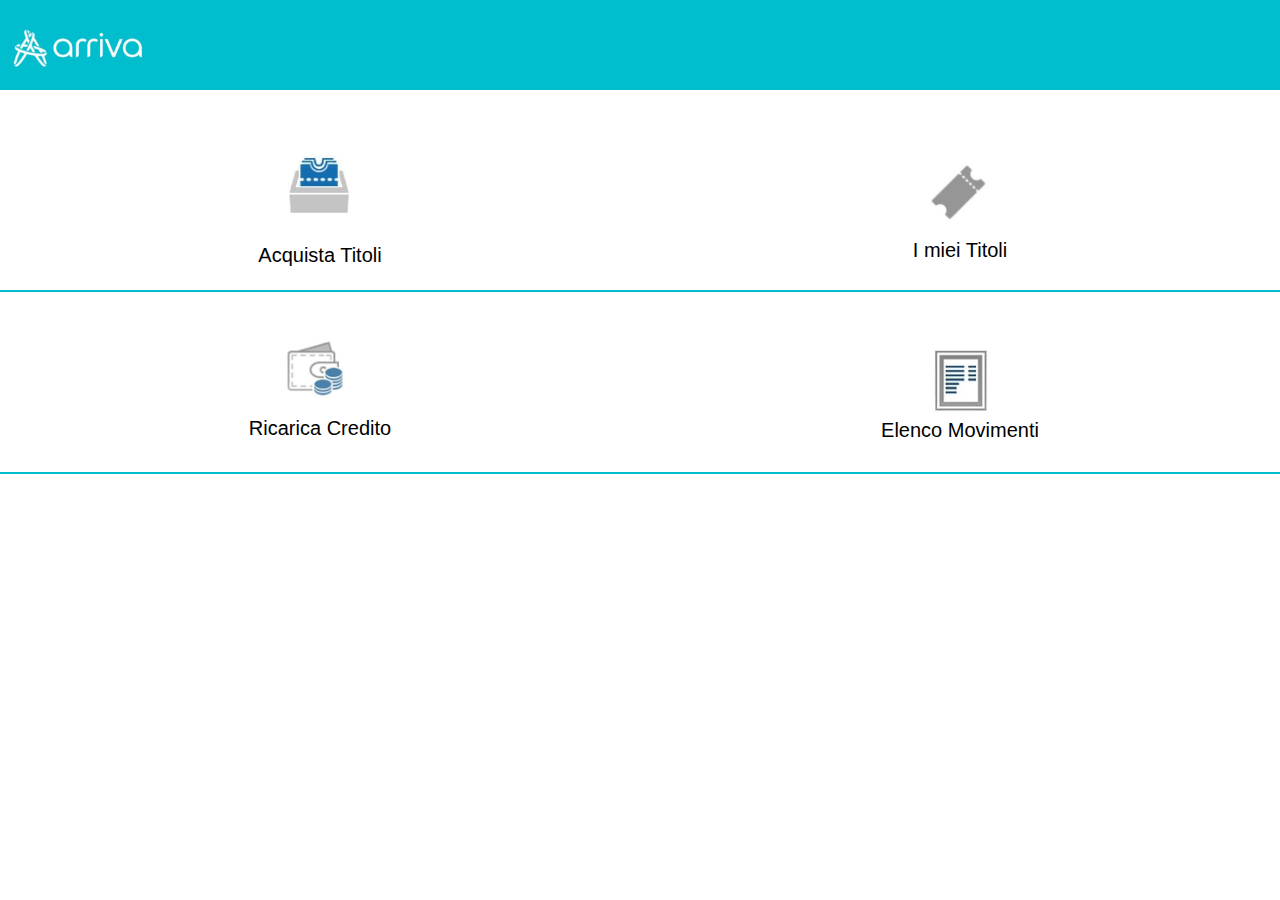
<file: index.html>
<!DOCTYPE html>
<html lang="en">
<head>
    <meta charset="UTF-8">
    <meta http-equiv="X-UA-Compatible" content="IE=edge">
    <meta name="viewport" content="width=device-width, initial-scale=1.0">
    <title>Document</title>
    <link rel="stylesheet" href="./css/style.css">
</head>
<body>
    <div class="nav">
        <img src="./img/logo.jpeg" alt="" height="50px">
    </div>
    <div class="spazio">
        <div class="box">
            <div class="foto">
                <img src="./img/WhatsApp Image 2022-05-23 at 13.06.18.jpeg" alt="" srcset="" width="100px">
            </div>
            Acquista Titoli
        </div>
        <a href="./html/titoli.html" target="_self">
            <div class="box">
                <img src="./img/WhatsApp Image 2022-05-23 at 13.06.36.jpeg" alt="" width="100px">
                I miei Titoli
            </div>
        </a>
    </div>
    <div class="spazio">
        <div class="box">
            <img src="./img/WhatsApp Image 2022-05-23 at 13.06.51.jpeg" alt="" width="100px">
            Ricarica Credito
        </div>
        <div class="box">
            <img src="./img/WhatsApp Image 2022-05-23 at 13.07.07.jpeg" alt="" width="100px">
            Elenco Movimenti
        </div>
    </div>
</body>
</html>
</file>
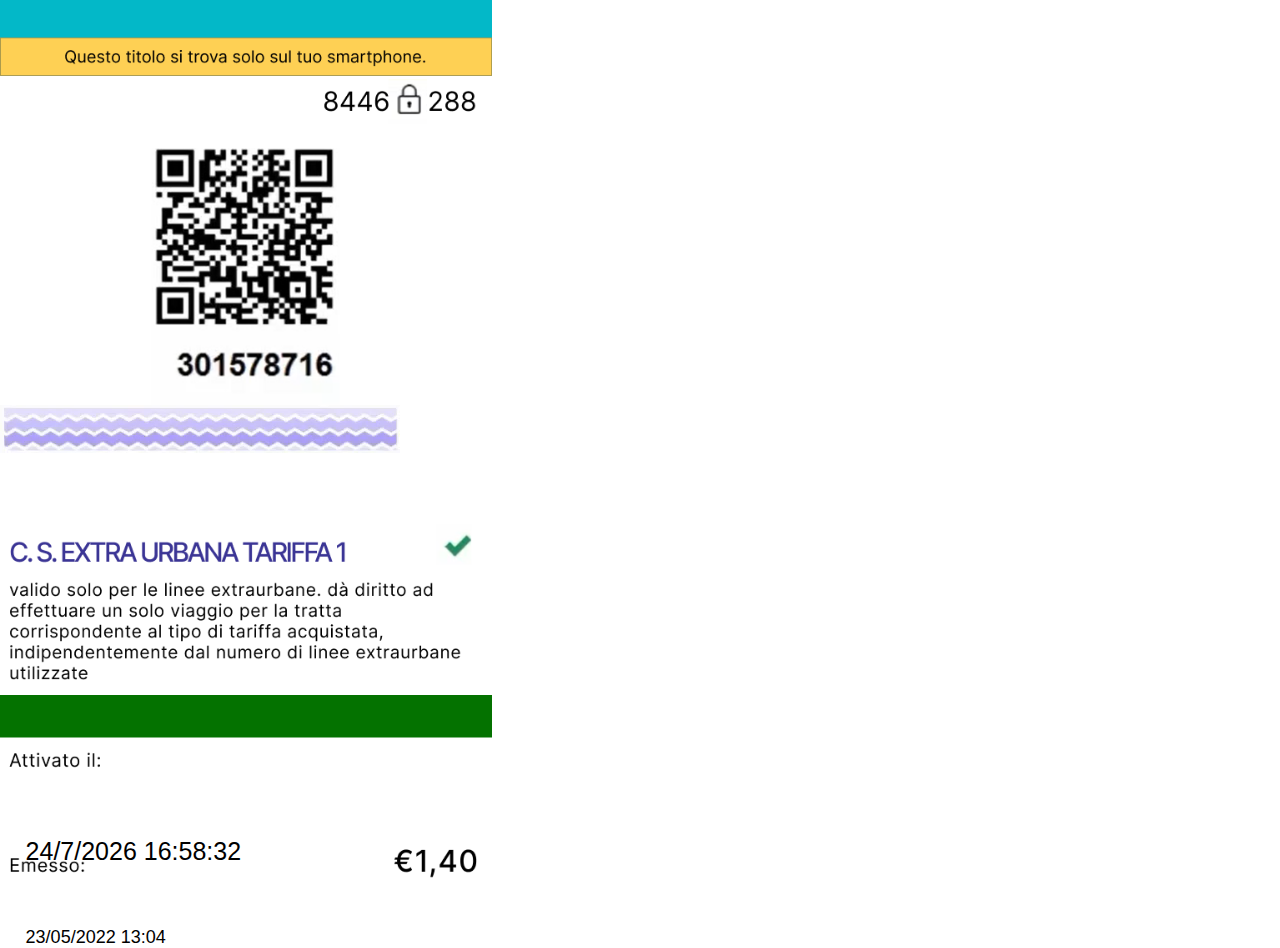
<file: html/biglietto.html>
<!DOCTYPE html>
<html lang="en">
<head>
    <meta charset="UTF-8">
    <meta http-equiv="X-UA-Compatible" content="IE=edge">
    <meta name="viewport" content="width=device-width, initial-scale=1.0">
    <title>Document</title>
    <link rel="stylesheet" href="../css/biglietto.css">
</head>
<body>
    <div class="attivazione" id="attivazione"></div>
    <div class="emissione">23/05/2022 13:04</div>
    <div class="orologio" id="orologio"></div>

    <video src="../img/video (online-video-cutter.com) (1).mp4" autoplay></video>

    <script src="../js/script.js"></script>
</body>
</html>
</file>
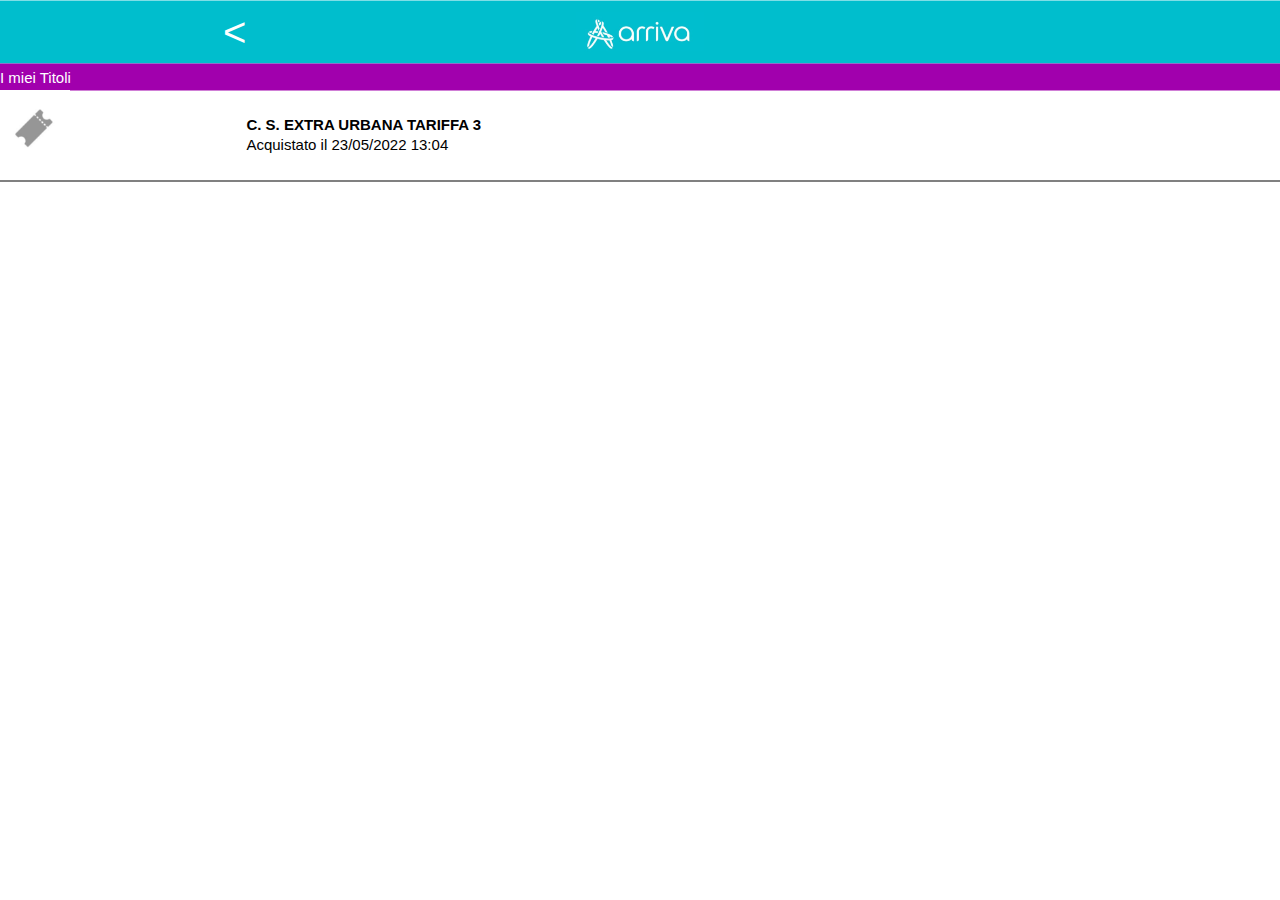
<file: html/titoli.html>
<!DOCTYPE html>
<html lang="en">
<head>
    <meta charset="UTF-8">
    <meta http-equiv="X-UA-Compatible" content="IE=edge">
    <meta name="viewport" content="width=device-width, initial-scale=1.0">
    <title>Document</title>
    <link rel="stylesheet" href="../css/titoli.css">
</head>
<body>
    <div class="nav" id="nav">
        <a class="back" href="../index.html" target="_self">&lt;</a>
        <img src="../img/logo.jpeg" alt="" height="40px">
        <div class="spazio"></div>
    </div>
    <div class="sottonav" id="sottonav">I miei Titoli</div>

    <div class="biglietti" id="biglietti">
        <a class="biglietto-nuovo" id="biglietto" href="./biglietto.html">
            <div class="foto"><img src="../img/WhatsApp Image 2022-05-23 at 13.06.36.jpeg" alt="" width="70px"></div>
            <div class="testo">
                <b>C. S. EXTRA URBANA TARIFFA 3</b><br>
                Acquistato il  23/05/2022 13:04
            </div>
        </a>
    </div>
    <script src="../js/script.js"></script>
</body>
</html>
</file>
<file: css/style.css>
*{
    margin: 0;
    padding: 0;
    font-family: Arial, Helvetica, sans-serif;
}

.nav{
    height: 10vh;
    width: 100vw;
    background: #00BECD;
    display: flex;
    align-items: center;
    justify-content: flex-start;
    margin-bottom: 20px;
    
}

.spazio{
    height: 20vh;
    width: 100vw;
    border-bottom: 2px solid #00BECD;
    display: flex;
    align-items: center;
    justify-content: center;
}

.box, a{
    font-size: 20px;
    width: 50%;
    height: 100%;
    display: flex;
    align-items: center;
    justify-content: center;
    flex-direction: column;
}

a{
    color: black;
    text-decoration: none;
}
</file>
<file: css/biglietto.css>
*{
    margin: 0;
    padding: 0;
    font-family: Arial, Helvetica, sans-serif;
}

body{
    width: 100vw;
    height: 100vh;
    background: url(../img/foto.png);
    background-size: contain;
    background-repeat: no-repeat;
}

.attivazione{
    position: absolute;
    top: 93%;
    left: 2%;
    font-size: 25px;
}

.emissione{
    position: absolute;
    top: 103%;
    left: 2%;
    font-size: 18px;
}

.orologio{
    position: absolute;
    top: 10%;
    left: 2%;
    font-size: 30px;
}

video{
    position: absolute;
    top: 45%;
    left: 0%;    
}
</file>
<file: css/titoli.css>
* {
    margin: 0;
    padding: 0;
    font-family: Arial, Helvetica, sans-serif;
}

.nav {
    height: 7vh;
    width: 100vw;
    background: #00BECD;
    display: flex;
    align-items: center;
    justify-content: space-around;
    position: absolute;
    top: 3.5vh;
    left: 50%;
    transform: translate(-50%, -50%);
}

.back {
    color: white;
    font-size: 40px;
    text-decoration: none;
    width: 20%;
    display: flex;
    align-items: center;
    justify-content: center;
}

.spazio {
    width: 20%;
}

.sottonav {
    background: #a100ad;
    color: white;
    height: 3vh;
    width: 100vw;
    font-size: 15px;
    display: flex;
    align-items: center;
    justify-content: flex-start;
    position: absolute;
    top: 8.5vh;
    left: 50%;
    transform: translate(-50%, -50%);
}

.biglietti {
    background: transparent;
    position: absolute;
    top:10vh;
    left: 50%;
    height: 10vh;
    width: 100vw;
    transform: translateX(-50%);
}

.biglietto-nuovo {
    height: 10vh;
    width: 100vw;
    display: flex;
    align-items: center;
    justify-content: center;
    border-bottom: 2px solid grey;
}

.foto {
    width: 15%;
    height: 100%;
}

.testo {
    margin-left: 5%;
    width: 85%;
    height: 100%;
    display: flex;
    align-items: flex-start;
    justify-content: center;
    flex-direction: column;
    font-size: 15px;
    line-height: 10px;
}

.biglietto-usato {
    height: 10vh;
    width: 100vw;
    display: flex;
    align-items: center;
    justify-content: center;
    border-bottom: 2px solid grey;
}

.usato-cestino {
    width: 15%;
    height: 100%;
    background: rgb(147, 0, 0);
}

.aggiungi {
    position: absolute;
    top: 95%;
    left: 50%;
    transform: translate(-50%, -50%);
    padding: 3%;
    font-size: 15px;
    border-radius: 70px;
    border: solid 3px #00BECD;
    font-weight: bold;
    color: #00BECD;
    background: white;
}

a {
    color: black;
    text-decoration: none;
}

.video {
    width: 100vw;
    height: 100vh;
    position: absolute;
    left: 50%;
    top: 55%;
    z-index: 1;
    background: url(./img/foto.png);
    background-repeat: no-repeat;
    background-size: contain;
    transform: translate(-50%, -50%);
    display: none;
}

video {
    width: 100vw;
    height: 100vh;
}

.attivazione{
    position: absolute;
    top: 73%;
    left: 2%;
    font-size: 25px;
    color: black;
    z-index: 3;
}

.emissione{
    position: absolute;
    top: 87%;
    left: 2%;
    font-size: 18px;
    color: black;
}
</file>
